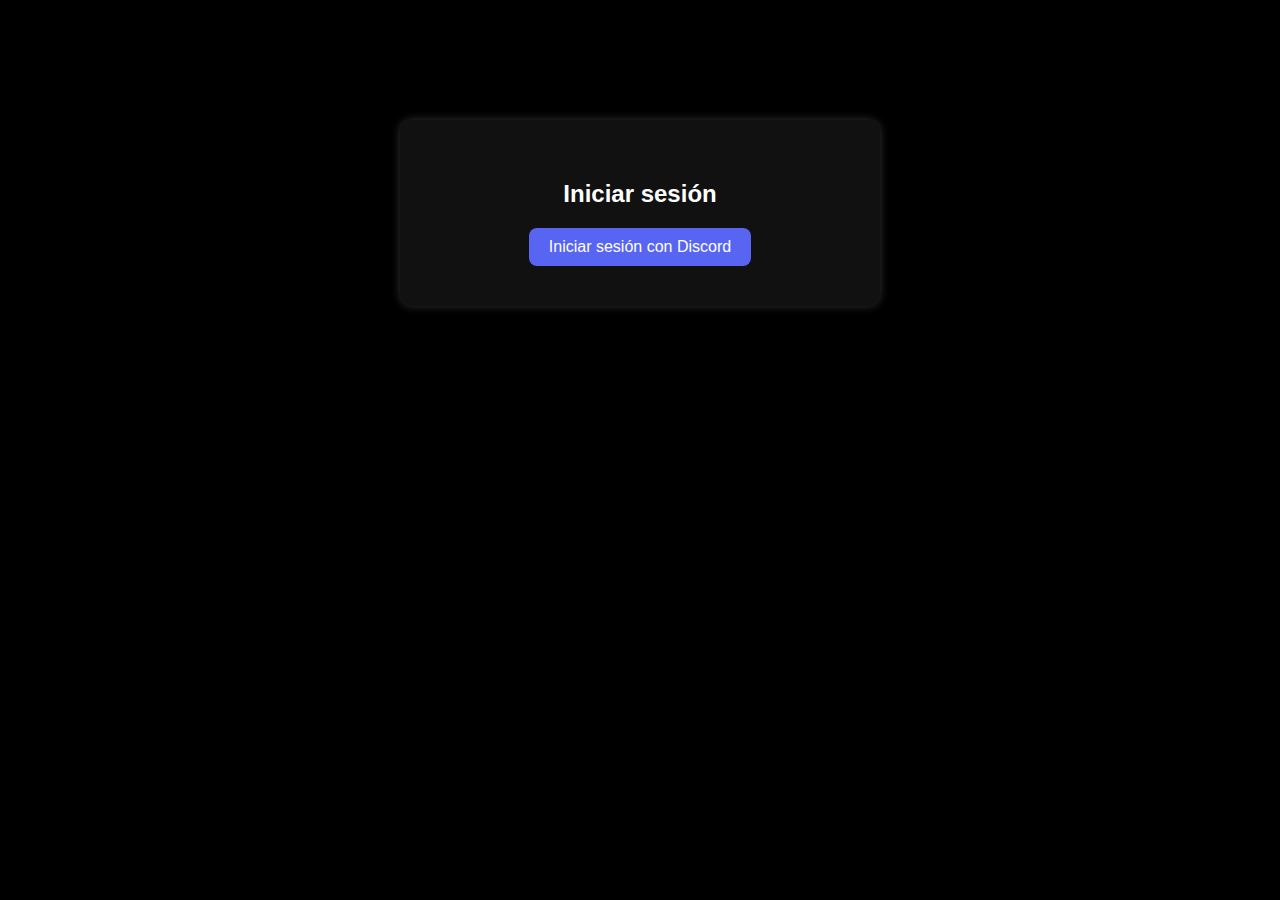
<file: templates/login.html>
<!DOCTYPE html>
<html>
<head>
    <title>Login con Discord</title>
<style>
body {
    margin: 0;
    padding: 0;
    background-color: #000000; /* negro */
    color: white;
    font-family: Arial, sans-serif;
}

.login-box {
    background-color: #111; /* gris casi negro para la caja */
    padding: 40px;
    border-radius: 12px;
    max-width: 400px;
    margin: 120px auto;
    text-align: center;
    box-shadow: 0 0 10px rgba(255,255,255,0.2);
}

button {
    padding: 10px 20px;
    border-radius: 8px;
    border: none;
    background: #5865F2;
    color: white;
    font-size: 16px;
    cursor: pointer;
}

button:hover {
    opacity: 0.9;
}
</style>
</head>
<body>

<div class="login-box">
    <h2>Iniciar sesión</h2>
    <a href="/login">
        <button>Iniciar sesión con Discord</button>
    </a>
</div>

</body>
</html>
</file>
